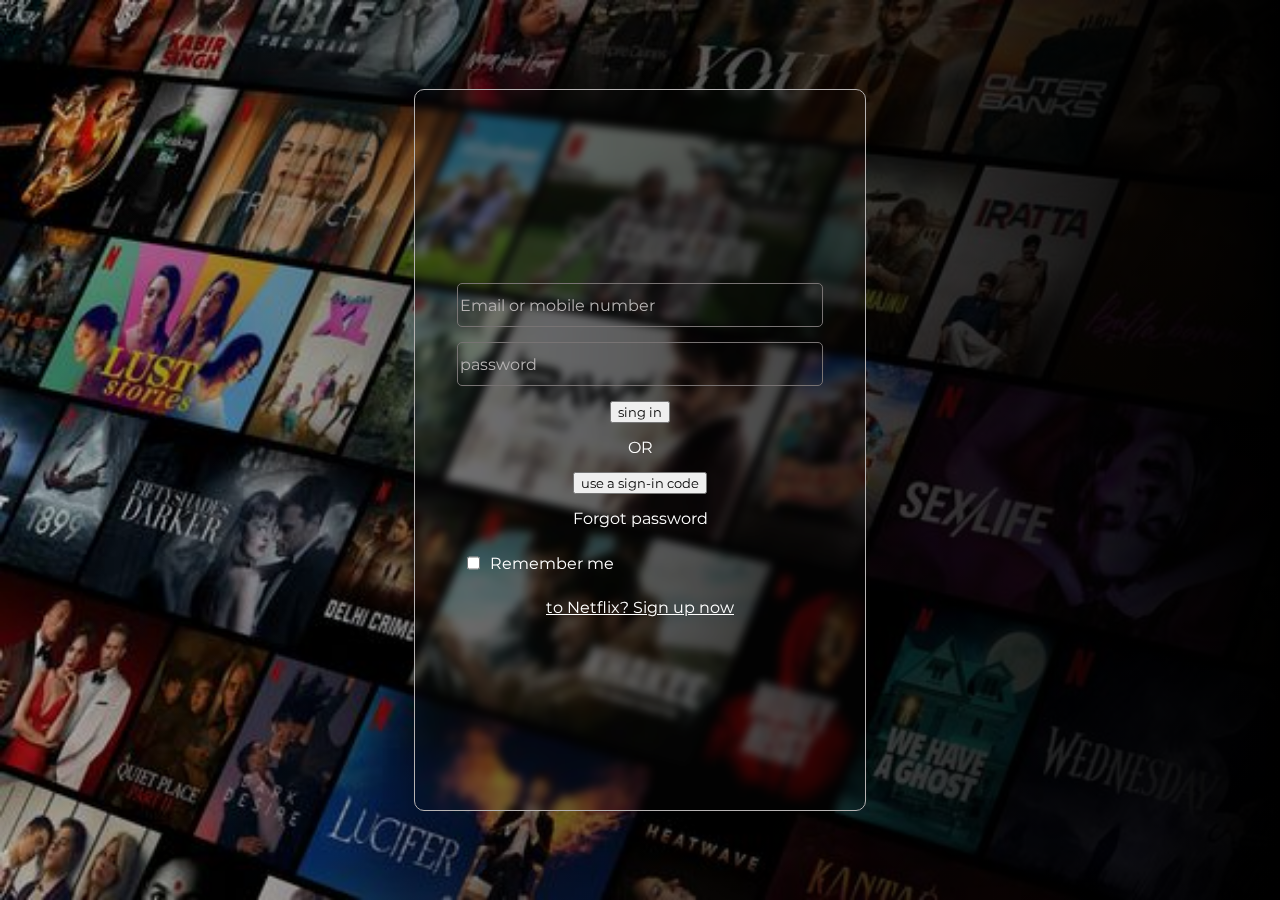
<file: sign-in.html>
<!DOCTYPE html>
<html lang="en">
<head>
    <link rel="stylesheet" href="Netflix_style.css">
    <meta charset="UTF-8">
    <meta name="viewport" content="width=device-width, initial-scale=1.0">
    <title>Document</title>
</head>
<body>
    <div class="sign-in">
        <form action="">
            <input type="text" name="" id="" placeholder="Email or mobile number">
            <input type="password" name="" id="" placeholder="password">
            <button>sing in</button>
            <p>OR</p>
            <button>use a sign-in code</button>
            <p>Forgot password</p>
            <div class="check">
                <input type="checkbox" name="" id=""><label for="">Remember me</label>
            </div>
            <a href="##"> to Netflix? Sign up now</a>
        </form>
    </div>
</body>
</html>
</file>
<file: Netflix_style.css>
@import url('https://fonts.googleapis.com/css2?family=Montserrat:ital,wght@0,100..900;1,100..900&display=swap');

* {
    margin: 0;
    font-family: "Montserrat", serif;
}
body {
    /* font-family: "Yeseva One", serif; */
}
.home {
    width: 100%;
    height: 100vh;
    background: linear-gradient(to left, black, transparent), url("background.netflix.jpg");
    background-size: cover;
    background-repeat: no-repeat;
}
.top-section {
    height: 100px;
    width: 100%;
    display: flex;
    align-items: center;
    justify-content: space-between;
    img {
        height: 200%;
    }
    .top-right {
        position: relative;
        right: 100px;
        select {
            width: 140px;
            height: 40px;
            background: none;
            border-radius: 7px;
            color: #ffff;
            text-align: center;
            option {
                color: black;
                background: rgb(214, 9, 9);
            }
        }
        svg {
            position: relative;
            left: 30px;
        }
        a {
            text-decoration: none;
            padding: 10px 40px;
            color: #ffff;
            height: 40px;
            background-color: rgb(214, 9, 9);
            border: none;
            border-radius: 7px;
            font-size: 1rem;
            font-weight: 500;
        }
        button:hover {
            transform: translate(-3px, -3px);
            transition: all .3s linear;
        }
    }
}
.sign-in {
    /* visibility: hidden; */
    height: 100vh;
    width: 100%;
    background: linear-gradient(to left, black, transparent), url("background.netflix.jpg");
    background-size: cover;
    background-repeat: no-repeat;
    display: flex;
    align-items: center;
    justify-content: center;

    /* position: absolute;
    top: 0;
    left: 0; */
    form {
        height: 80vh;
        width: 450px;
        background: rgba(33, 33, 33, 0.05);
        display: flex;
        flex-direction: column;
        justify-content: center;
        align-items: center;
        gap: 15px;
        backdrop-filter: blur(4px);
        border-radius: 10px;
        color: #ffff;
        border: 1px #b6b3b3 solid;

        input {
            height: 40px;
            color: #b6b3b3;
            width: 80%;
            font-size: 1rem;
        }

        input[type='submit'] {
            border: none;
            width: 81%;
            background-color: rgb(214, 9, 9);
            color: #ffff;
            border-radius: 5px;
        }

        input[type='button']:hover {
            background-color: rgb(169, 0, 0);
        }

        input[type='text'],
        input[type='password'] {
            background: transparent;
            border: 1px rgb(120, 115, 115) solid;
            border-radius: 5px;
        }

        ::placeholder {
            color: #b6b3b3;
            font-size: 1rem;
        }

        input:focus {
            outline: none;
        }

        .check {
            display: flex;
            justify-content: flex-end;
            align-items: center;
            position: relative;
            right: 100px;
            gap: 10px;

            input {
                width: unset;
            }
        }

        a {
            /* text-decoration: none; */
            color: #ffff;
        }
    }
}
.home-content{
    width: 200px;
    height: 100px;

  h1{
        width: 200px;
        height: 50px;
        color: white;
        font-size: 3rem;
        display: flex;
        align-items: center;
        justify-content: center;
        position: relative;
        top: 100px;
        left: 500px;
    }
  h3{
       width: 90px;
       height: 50px;
       color: white;
       font-size: 30px;
       display: flex;
       align-items: center;
       justify-content: center;
       position: relative;
       top: 90px;
       left: 500px;
    }
}
</file>
